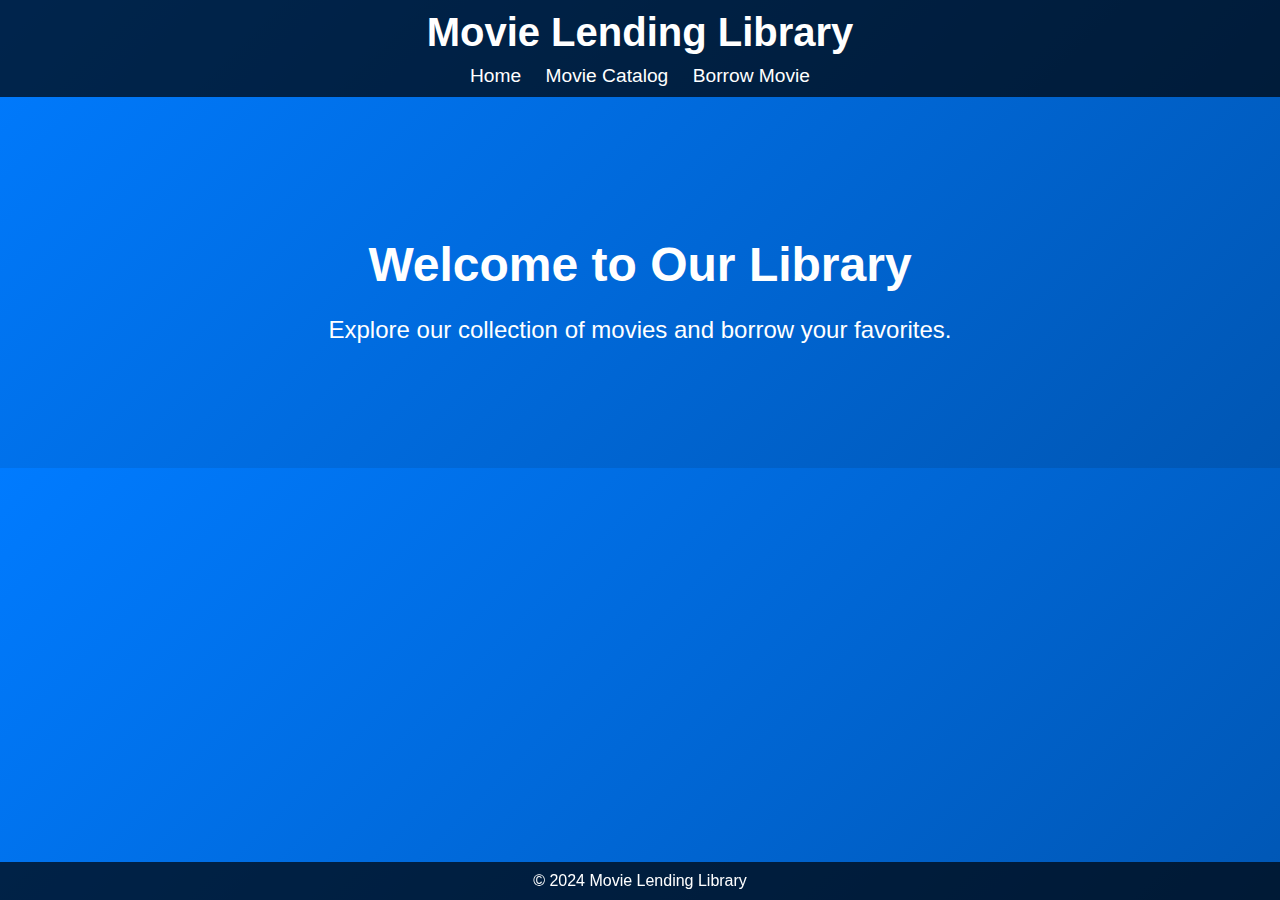
<file: index.html>
<!DOCTYPE html>
<html lang="en">
<head>
    <meta charset="UTF-8">
    <meta name="viewport" content="width=device-width, initial-scale=1.0">
    <title>Movie Lending Library</title>
    <link rel="stylesheet" href="css/styles.css">
    <!-- Include Bootstrap CSS if using -->
    <!-- <link rel="stylesheet" href="css/bootstrap.min.css"> -->
</head>
<body>
    <header>
        <div class="container">
            <h1>Movie Lending Library</h1>
            <nav>
                <a href="index.html">Home</a>
                <a href="catalog.html">Movie Catalog</a>
                <a href="borrow.html">Borrow Movie</a>
            </nav>
        </div>
    </header>

    <section class="hero">
        <div class="container">
            <h2>Welcome to Our Library</h2>
            <p>Explore our collection of movies and borrow your favorites.</p>
        </div>
    </section>

    <footer>
        <div class="container">
            <p>&copy; 2024 Movie Lending Library</p>
        </div>
    </footer>

    <script src="js/script.js"></script>
</body>
</html>
</file>
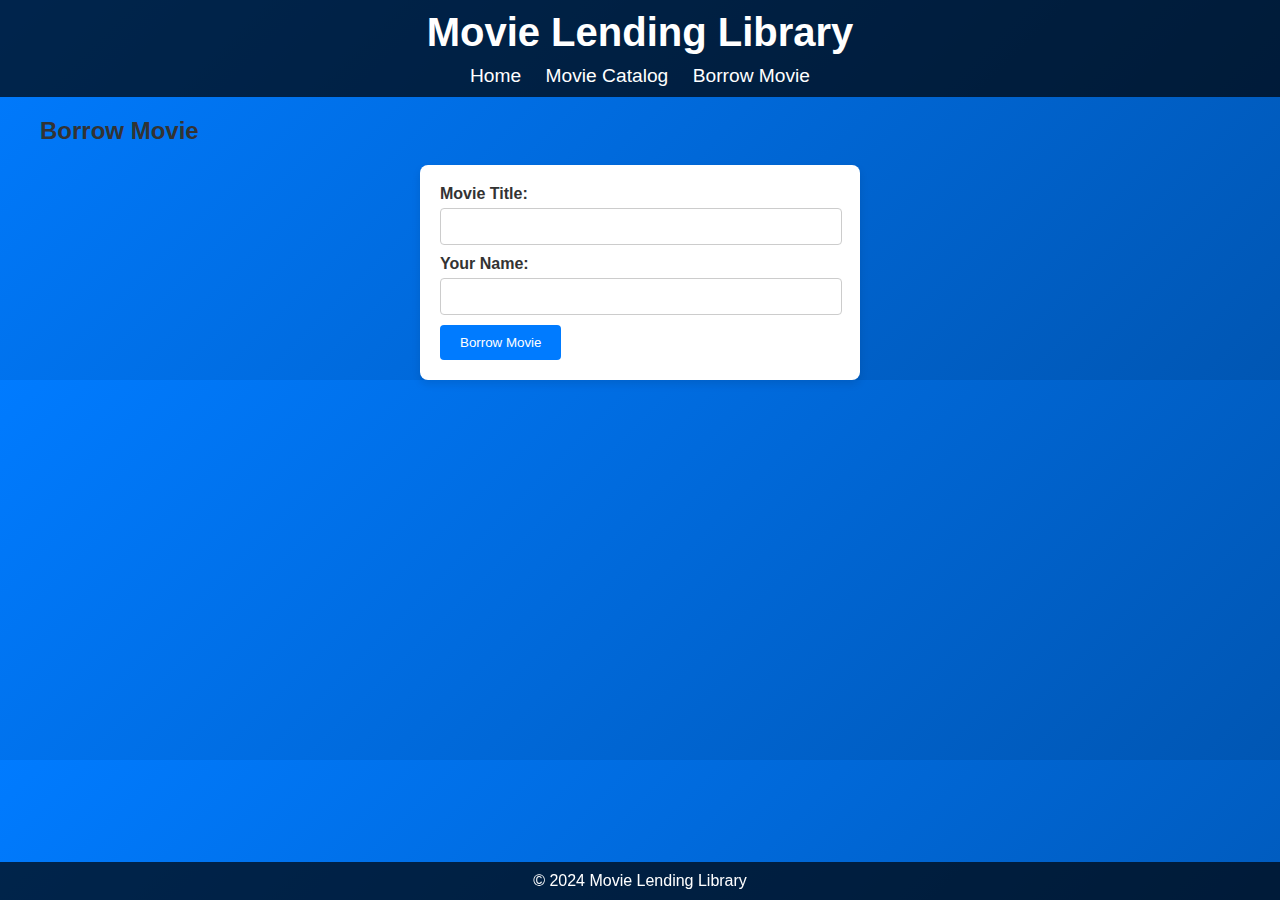
<file: borrow.html>
<!DOCTYPE html>
<html lang="en">
<head>
    <meta charset="UTF-8">
    <meta name="viewport" content="width=device-width, initial-scale=1.0">
    <title>Borrow Movie</title>
    <link rel="stylesheet" href="css/styles.css">
    <!-- Include Bootstrap CSS if using -->
    <!-- <link rel="stylesheet" href="css/bootstrap.min.css"> -->
</head>
<body>
    <header>
        <div class="container">
            <h1>Movie Lending Library</h1>
            <nav>
                <a href="index.html">Home</a>
                <a href="catalog.html">Movie Catalog</a>
                <a href="borrow.html">Borrow Movie</a>
            </nav>
        </div>
    </header>

    <section class="borrow">
        <div class="container">
            <h2>Borrow Movie</h2>
            <!-- Borrow form here -->
            <div class="borrow-form">
                <form id="borrowForm">
                    <label for="movieTitle">Movie Title:</label>
                    <input type="text" id="movieTitle" name="movieTitle" required>

                    <label for="borrowerName">Your Name:</label>
                    <input type="text" id="borrowerName" name="borrowerName" required>

                    <button type="submit">Borrow Movie</button>
                </form>
            </div>
        </div>
    </section>

    <footer>
        <div class="container">
            <p>&copy; 2024 Movie Lending Library</p>
        </div>
    </footer>

    <script src="js/script.js"></script>
</body>
</html>
</file>
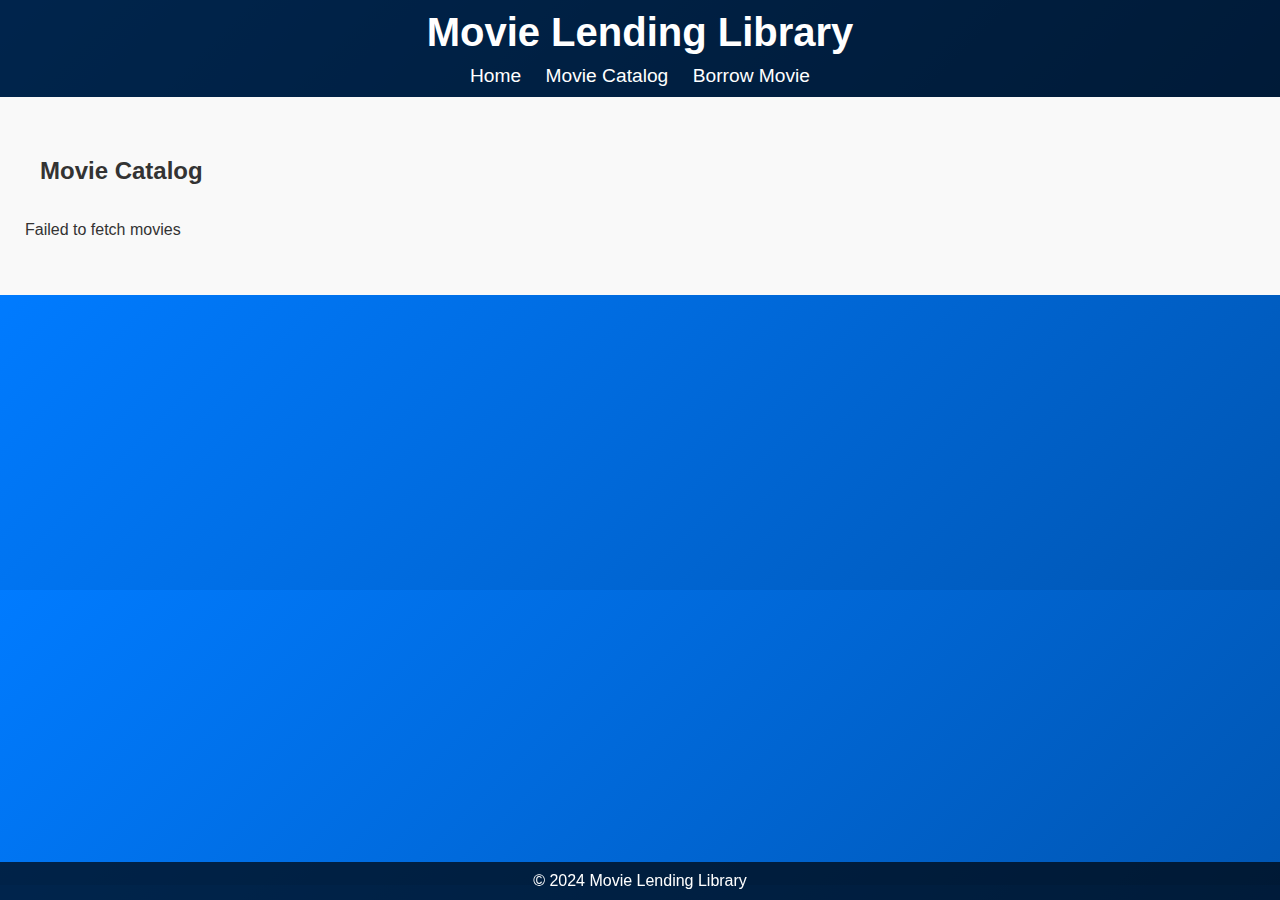
<file: catalog.html>
<!DOCTYPE html>
<html lang="en">
<head>
    <meta charset="UTF-8">
    <meta name="viewport" content="width=device-width, initial-scale=1.0">
    <title>Movie Catalog</title>
    <link rel="stylesheet" href="css/styles.css">
    <!-- Include Bootstrap CSS if using -->
    <!-- <link rel="stylesheet" href="css/bootstrap.min.css"> -->
</head>
<body>
    <header>
        <div class="container">
            <h1>Movie Lending Library</h1>
            <nav>
                <a href="index.html">Home</a>
                <a href="catalog.html">Movie Catalog</a>
                <a href="borrow.html">Borrow Movie</a>
            </nav>
        </div>
    </header>

    <section class="catalog">
        <div class="container">
            <h2>Movie Catalog</h2>
            <div class="row" id="catalog">
                <!-- Movie cards will be populated here -->
            </div>
        </div>
    </section>

    <footer>
        <div class="container">
            <p>&copy; 2024 Movie Lending Library</p>
        </div>
    </footer>

    <script src="js/script.js"></script>
</body>
</html>
</file>
<file: css/styles.css>
/* Global styles */
body {
    font-family: 'Arial', sans-serif;
    margin: 0;
    padding: 0;
    background: linear-gradient(135deg, #007bff, #0056b3);
    color: #333;
}

.container {
    max-width: 1200px;
    margin: 0 auto;
    padding: 0 20px;
}

header {
    background-color: rgba(0, 0, 0, 0.7);
    padding: 10px 0;
}

header h1 {
    margin: 0;
    font-size: 2.5rem;
    text-align: center;
    color: #fff;
}

nav {
    text-align: center;
    margin-top: 10px;
}

nav a {
    color: #fff;
    text-decoration: none;
    padding: 0 10px;
    font-size: 1.2rem;
}

nav a:hover {
    text-decoration: underline;
}

/* Hero section */
.hero {
    background-image: url('https://source.unsplash.com/1600x900/?library');
    background-size: cover;
    background-position: center;
    color: #fff;
    padding: 100px 0;
    text-align: center;
}

.hero h2 {
    font-size: 3rem;
    margin-bottom: 20px;
}

.hero p {
    font-size: 1.5rem;
}

/* Movie catalog */
.catalog {
    padding: 40px 0;
    background-color: #f9f9f9;
}

.row {
    display: flex;
    flex-wrap: wrap;
    margin-right: -15px;
    margin-left: -15px;
}

.col-md-4 {
    flex: 0 0 33.333333%;
    max-width: 33.333333%;
    padding-right: 15px;
    padding-left: 15px;
}

.movie-card {
    background-color: #fff;
    border-radius: 8px;
    box-shadow: 0 4px 8px rgba(0, 0, 0, 0.1);
    transition: transform 0.3s, box-shadow 0.3s;
    margin-bottom: 20px; /* Added margin between movie cards */
}

.movie-card:hover {
    transform: translateY(-5px);
    box-shadow: 0 8px 16px rgba(0, 0, 0, 0.2);
}

.movie-card img {
    max-width: 100%;
    border-top-left-radius: 8px;
    border-top-right-radius: 8px;
}

.movie-details {
    padding: 20px;
}

.movie-title {
    font-size: 1.5rem;
    margin-bottom: 10px;
}

.movie-year {
    color: #555;
    margin-bottom: 10px;
}

.movie-director {
    color: #555;
    margin-bottom: 10px;
}

/* Borrow form */
.borrow-form {
    max-width: 400px;
    margin: 0 auto;
    background-color: #fff;
    padding: 20px;
    border-radius: 8px;
    box-shadow: 0 4px 8px rgba(0, 0, 0, 0.1);
}

.borrow-form label {
    font-weight: bold;
    margin-bottom: 5px;
    display: block;
}

.borrow-form input {
    width: calc(100% - 20px);
    padding: 10px;
    margin-bottom: 10px;
    border: 1px solid #ccc;
    border-radius: 4px;
}

.borrow-form button {
    padding: 10px 20px;
    background-color: #007bff;
    color: #fff;
    border: none;
    border-radius: 4px;
    cursor: pointer;
    transition: background-color 0.3s;
}

.borrow-form button:hover {
    background-color: #0056b3;
}

/* Footer */
footer {
    background-color: rgba(0, 0, 0, 0.7);
    color: #fff;
    text-align: center;
    padding: 10px 0;
    position: fixed;
    width: 100%;
    bottom: 0;
}

footer p {
    margin: 0;
}

@media (max-width: 768px) {
    header h1 {
        font-size: 2rem;
    }

    .hero h2 {
        font-size: 2.5rem;
    }

    .hero p {
        font-size: 1.2rem;
    }
}
</file>
